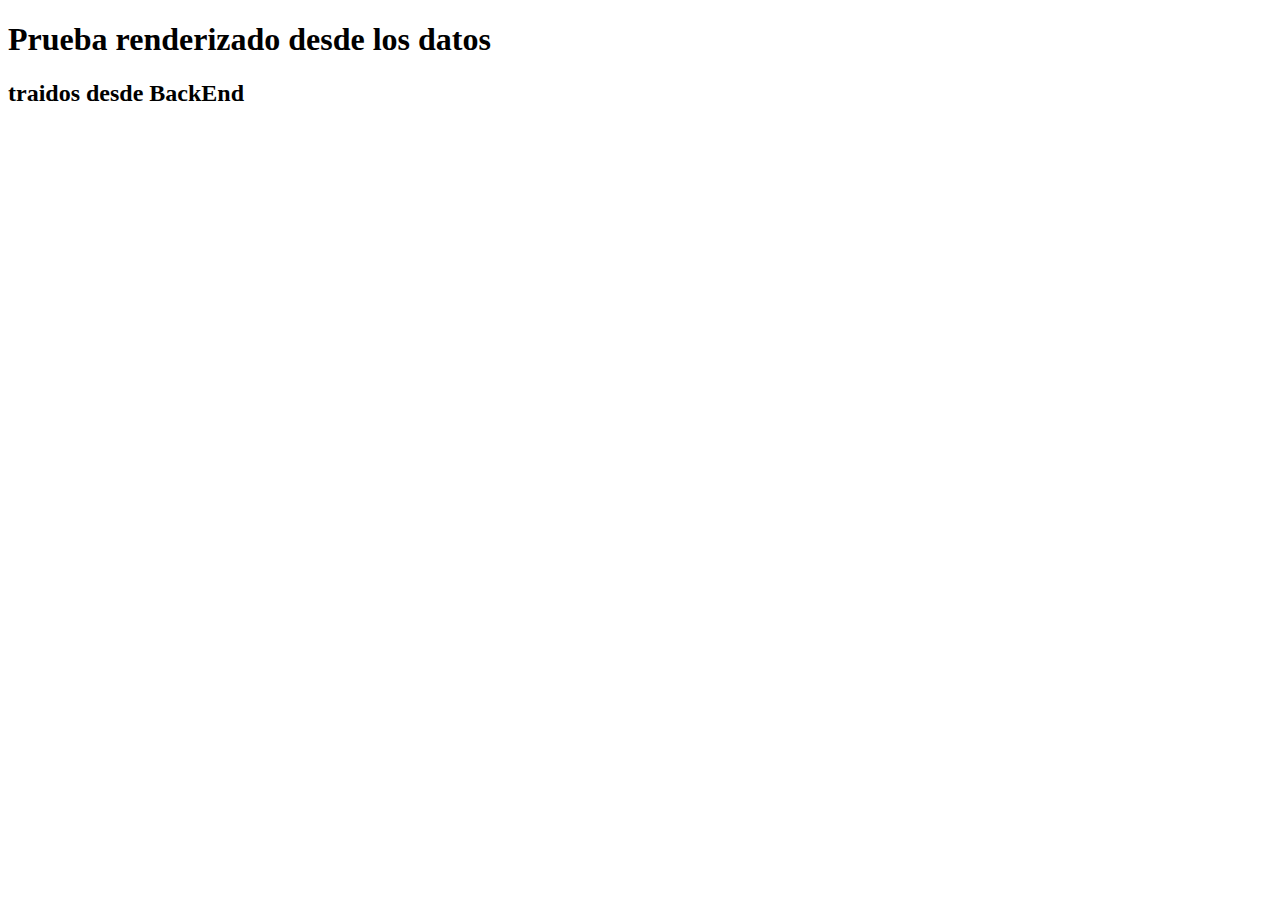
<file: index.html>
<!DOCTYPE html>
<html lang="en">
<head>
    <meta charset="UTF-8">
    <meta name="viewport" content="width=device-width, initial-scale=1.0">
    <style>
        .container {
            display: flex;
            flex-wrap: wrap;
            gap: 10px;
        }
        .box {
            flex-direction: column;
            background-color: rgb(233, 251, 37);
            border: 1px solid #4B4B4B;
            display: flex;
            justify-content: space-between;
            height: 268px;
            width: 300px;
            padding: 1%;
        }
        .box-signals {
            font-family: Arial, sans-serif;
            font-size: 1.2em;
            background-color: rgb(69, 234, 140);
            border: 1px solid #4B4B4B;
            display: flex;
            justify-content: space-between;
            align-items: center;
            height: 25%;
            width: 99%;
            background-image: url('/media/canal26_icono.jpg');
            background-size: 70px; /* Muestra la imagen en su tamaño original */
            background-position: right top; /* Posiciona la imagen en la esquina superior derecha */
            background-repeat: no-repeat; /* Evita que la imagen se repita OK */
        }
        .box-signals :first-child {
            margin-left: 5%; /* Asegura que el primer hijo esté a 2px del borde izquierdo */
        }
        .box-signals > :last-child {
            margin-right: 5%; /* Asegura que el último hijo esté a 2px del borde derecho */
            margin-bottom: 5px;
        }
        .box-video {
            font-family: Arial, sans-serif;
            font-size: 0.8em;
            color: white;
            background-color: rgb(250, 52, 244);
            border: 1px solid #4B4B4B;
            height: 75%;
            width: 99%;
            display: flex;
            justify-content: center;
            background-size: 100% 100%;
            background-image: url('/media/canal26.jpg');
            background-repeat: no-repeat; /* Evita que la imagen se repita OK */
        }
    </style>
</head>


<body>
    <h1>Prueba renderizado desde los datos</h1>
    <h2>traidos desde BackEnd</h2>

    <div id="renderizado-signals" class="container"></div>

    <script>

        // Función asíncrona para solicitar las señales al servidor
        async function solicitarSignals() {
            try {
                // const respuesta va a aguardar y luego guardar la respuesta de la peticion
                // los primeros que voy a recibir son los datos tecnicos de la respuesta
                const respuesta = await fetch('http://localhost:3000/signals');
                //En signals voy a aguardar la respuesta cuando la variable respuesta se resuelva
                // y la voy a guardar en formato JSON
                const signals = await respuesta.json();

                //imprimo en consola los datos recibidos en respuesta (primeros datos técnicos)
                console.log('Variable entorno con metadata *respuesta*:', respuesta);
                //imprimo en consola los datos recibidos
                console.log('Variable entorno con *signals* con la respuesta ya resolvida:', signals);

                //acá voy a guardar en el local storage las señales
                localStorage.setItem('signalsLS', JSON.stringify(signals));
                //imprimo en consola los datos guardados en el local storage y lo muestro como objeto
                console.log('Datos guardados en localStorage (lo paso a objeto puro):', JSON.parse(localStorage.getItem('signalsLS')));
                //imprimo en consola los datos guardados en el local storage
                console.log('Datos tal cual en el localStorage (quedan siempre como JSON):', localStorage.getItem('signalsLS'));

                //Cuando retorno signals, las mismas van a ser utilizadas en la función renderizarSignals
                console.log('Retorno final de solicitarSignals():');
                return signals;
            } catch (error) {
                console.error('Error:', error);
            }
        }

        async function obtenerYAlmacenarSignals() {
            try {
                const response = await fetch('http://localhost:3000/signals');
                const signals = await response.json();
                localStorage.setItem('signals', JSON.stringify(signals));
            } catch (error) {
                console.error('Error al obtener las señales:', error);
            }
        }

        async function obtenerNombreCanal(channelId) {
            try {
                const respuesta = await fetch(`http://localhost:3000/channelName/${channelId}`);
                const channelName = await respuesta.json();
                return channelName;
            } catch (error) {
                console.error('Error:', error);
            }
        }

        async function renderizarSignals(signalsLS) {
            const div = document.getElementById('renderizado-signals');
            div.innerHTML = ''; // Limpiar contenido previo
            // Verificar si signalsLS es un array y si tiene al menos un elemento
            if (Array.isArray(signalsLS) && signalsLS.length > 0) {
                for (const signal of signalsLS) {
                    console.log('Signal:', signal); // Imprimir cada objeto signal en la consola
                    // Obtener el nombre del canal y reemplazar signal.name
                    const channelName = await obtenerNombreCanal(signal.fk_channel_id);
                    signal.name = channelName;
                    const box = document.createElement('div');
                    box.className = 'box';
                    const boxSignals = document.createElement('div');
                    boxSignals.className = 'box-signals';
                    boxSignals.innerHTML = `<div>Nombre: ${signal.name} <br>type: ${signal.signal_type}</div> <div></div>`;
                    box.appendChild(boxSignals);
                    const boxVideo = document.createElement('div');
                    boxVideo.className = 'box-video';
                    //aca voy a colocar el video con el reproductor hls     
                    boxVideo.textContent = signal.signal_url;
                    box.appendChild(boxVideo);
                    div.appendChild(box);
                }
            } else {
                console.log('No se encontraron señales o signalsLS no es un array.');
            }
        }

        // Llamar a la función para obtener y almacenar los datos
        obtenerYAlmacenarSignals().then(() => {
        // Obtener los datos almacenados desde LS, lo convierto a objeto y lo guardo en signalsLS
            const signalsLS = JSON.parse(localStorage.getItem('signals'));
        // Luego renderizar los datos almacenados, pasando como parametro las señales obtenidas
            renderizarSignals(signalsLS);
        });

    </script>
</body>
</html>
</file>
